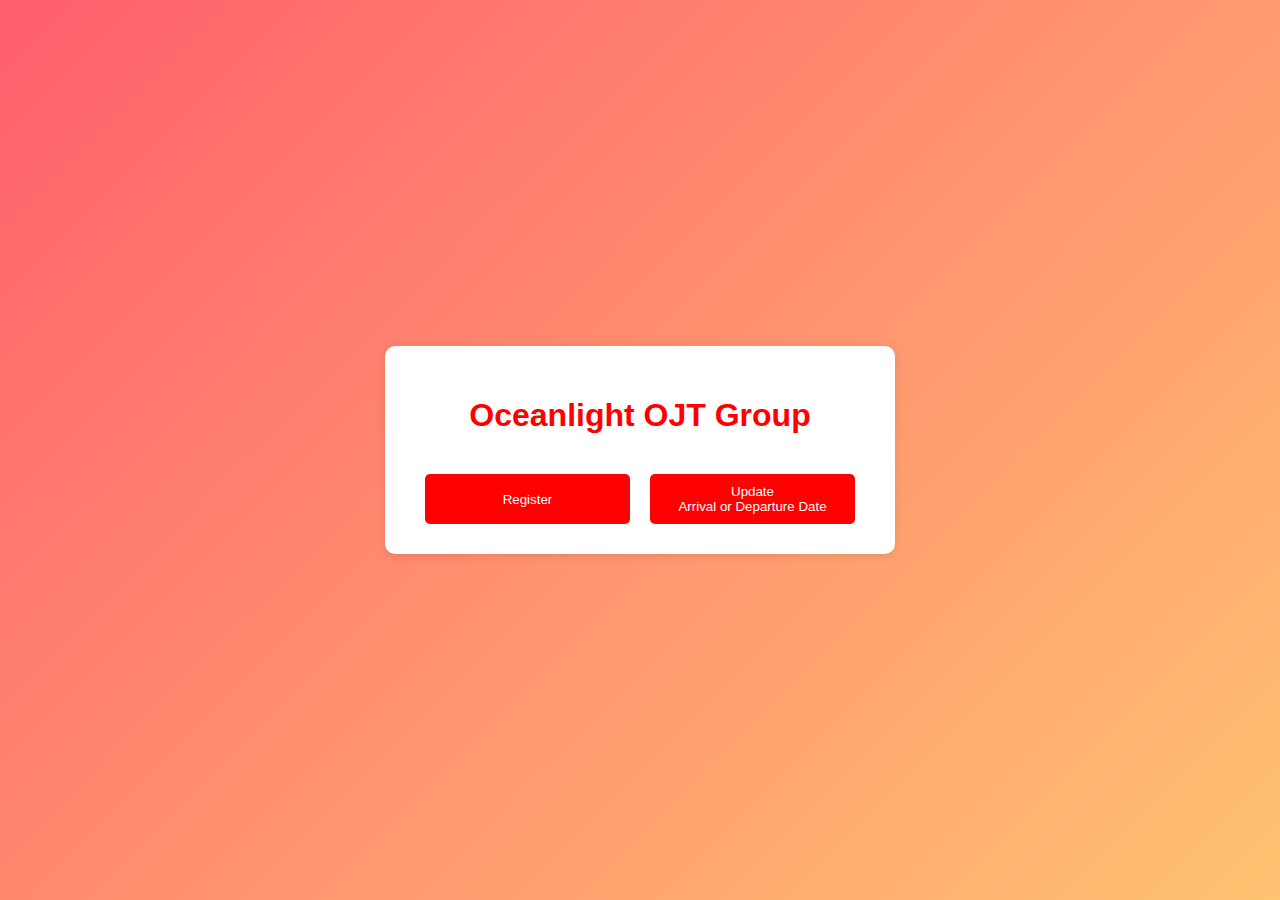
<file: index.html>
<!DOCTYPE html>
<html lang="en">
<head>
    <meta charset="UTF-8">
    <meta name="viewport" content="width=device-width, initial-scale=1.0">
    <title>Oceanlight OJT Group</title>
    <link rel="stylesheet" href="Ocean1.css">
</head>
<body>
    <div class="container">
        <h1>Oceanlight OJT Group</h1>
        <div class="button-row">
            <button id="register-button">Register</button>
            <button id="update-button">Update <br> Arrival or Departure Date</button>
        </div>
    </div>
    <script src="Ocean1.js"></script>
</body>
</html>
</file>
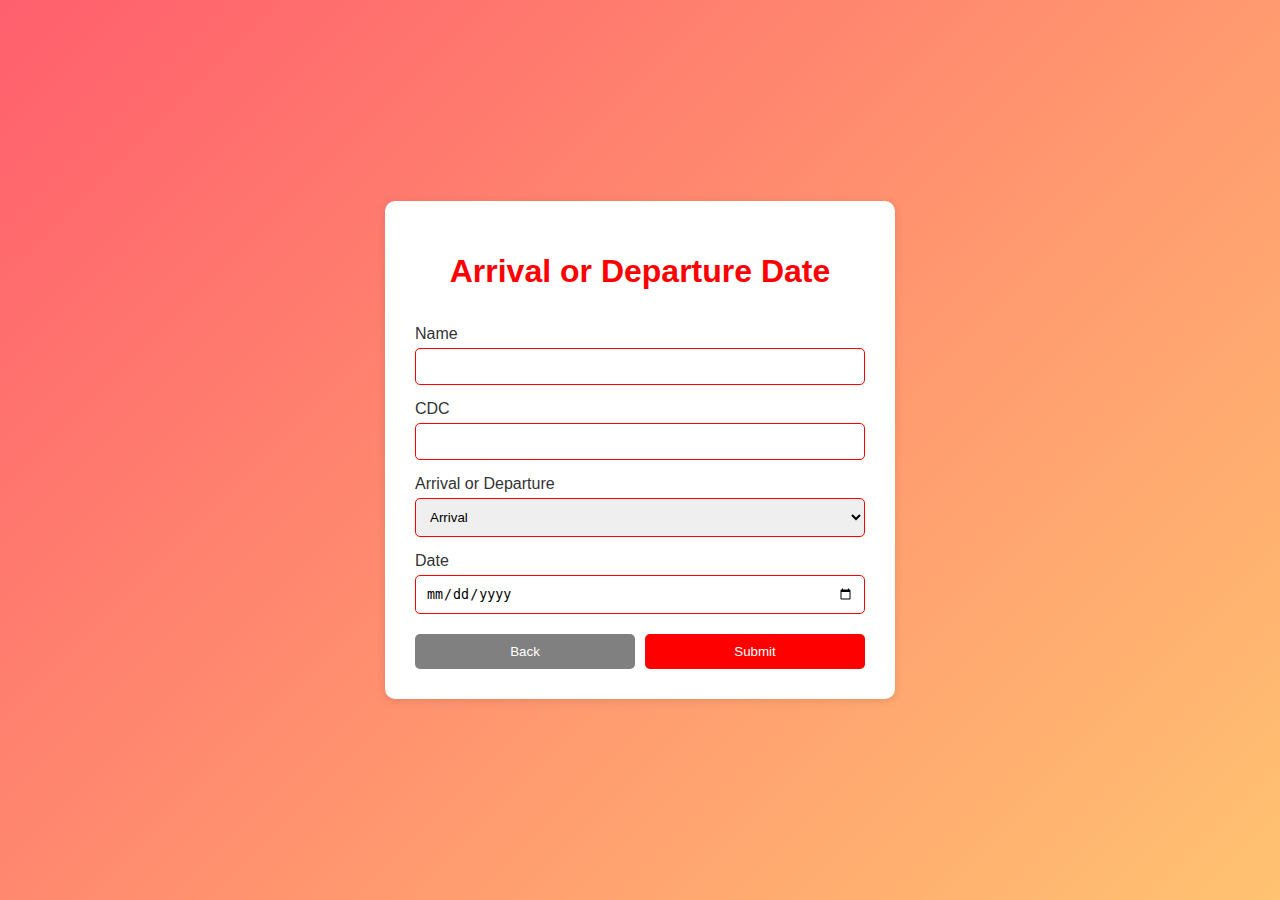
<file: Ocean3.html>
<!DOCTYPE html>
<html lang="en">
<head>
    <meta charset="UTF-8">
    <meta name="viewport" content="width=device-width, initial-scale=1.0">
    <title>Arrival or Departure Date</title>
    <link rel="stylesheet" href="Ocean3.css">
</head>
<body>
    <div class="container">
        <form class="registration-form" id="registration-form" action="https://script.google.com/macros/s/AKfycbxDw30A8J_wBBQ-SD9QnzridTY84g1tq6WmbhDsRlYQOJwwSI2uriS8RCKPXHw9kwFm/exec" method="post">
            <h1>Arrival or Departure Date</h1>
            <label for="name">Name</label>
            <input type="text" id="name" name="name" required>

            <label for="cdc">CDC</label>
            <input type="text" id="cdc" name="cdc" required>

            <label for="arrival-departure">Arrival or Departure</label>
            <select id="arrival-departure" name="arrival-departure" required>
                <option value="Arrival">Arrival</option>
                <option value="Departure">Departure</option>
            </select>

            <label for="arrival-departure-date">Date</label>
            <input type="date" id="arrival-departure-date" name="arrival-departure-date" required>

            <div class="button-row">
                <button type="button" id="back-button">Back</button>
                <button type="submit">Submit</button>
            </div>
        </form>
    </div>
    <script src="Ocean3.js"></script>
</body>
</html>
</file>
<file: Ocean1.css>
body {
    background: linear-gradient(135deg, #ff5f6d, #ffc371);
    font-family: Arial, sans-serif;
    display: flex;
    justify-content: center;
    align-items: center;
    height: 100vh;
    margin: 0;
}

.container {
    background: white;
    padding: 30px;
    border-radius: 10px;
    box-shadow: 0 2px 10px rgba(0, 0, 0, 0.1);
    max-width: 450px;
    width: 100%;
    text-align: center;
}

.container h1 {
    font-size: 32px;
    color: red;
    margin-bottom: 40px;
}

.button-row {
    display: flex;
    justify-content: space-between;
}

.button-row button {
    flex: 1;
    padding: 10px 20px;
    color: white;
    background: red;
    border: none;
    border-radius: 5px;
    cursor: pointer;
    margin: 0 10px;
}

.button-row button:hover {
    background: darkred;
}

@media (max-width: 600px) {
    .container {
        padding: 20px;
    }

    .container h1 {
        font-size: 28px;
    }

    .button-row {
        flex-direction: column;
    }

    .button-row button {
        margin: 10px 0;
    }
}
</file>
<file: Ocean3.css>
body {
    background: linear-gradient(135deg, #ff5f6d, #ffc371);
    font-family: Arial, sans-serif;
    display: flex;
    justify-content: center;
    align-items: center;
    height: 100vh;
    margin: 0;
}

.container {
    background: white;
    padding: 30px;
    border-radius: 10px;
    box-shadow: 0 2px 10px rgba(0, 0, 0, 0.1);
    max-width: 450px;
    width: 100%;
}

.registration-form {
    display: flex;
    flex-direction: column;
}

.registration-form h1 {
    text-align: center;
    color: red;
    font-size: 32px;
    margin-bottom: 20px;
}

.registration-form label {
    margin-top: 15px;
    color: #333;
}

.registration-form input, .registration-form select {
    padding: 10px;
    margin-top: 5px;
    border: 1px solid red;
    border-radius: 5px;
    width: 100%;
    box-sizing: border-box;
}

.arrival-departure-row {
    display: flex;
    justify-content: space-between;
}

.arrival-departure-row > div {
    flex: 1;
    display: flex;
    flex-direction: column;
}

.arrival-departure-row > div:first-child {
    margin-right: 15px;
}

.arrival-departure-row select, .arrival-departure-row input {
    flex: 1;
}

.button-row {
    display: flex;
    justify-content: space-between;
}

.button-row button {
    flex: 1;
    margin-top: 20px;
    padding: 10px;
    color: white;
    border: none;
    border-radius: 5px;
    cursor: pointer;
    margin-right: 10px;
}

#back-button {
    background: gray;
}

#back-button:hover {
    background: darkgray;
}

.registration-form button[type="submit"] {
    background: red;
    margin-right: 0;
}

.registration-form button[type="submit"]:hover {
    background: darkred;
}

@media (max-width: 600px) {
    .container {
        padding: 20px;
    }

    .registration-form h1 {
        font-size: 28px;
    }

    .arrival-departure-row, .button-row {
        flex-direction: column;
    }

    .arrival-departure-row > div, .button-row button {
        margin-right: 0;
        margin-bottom: 15px;
    }
}
</file>
